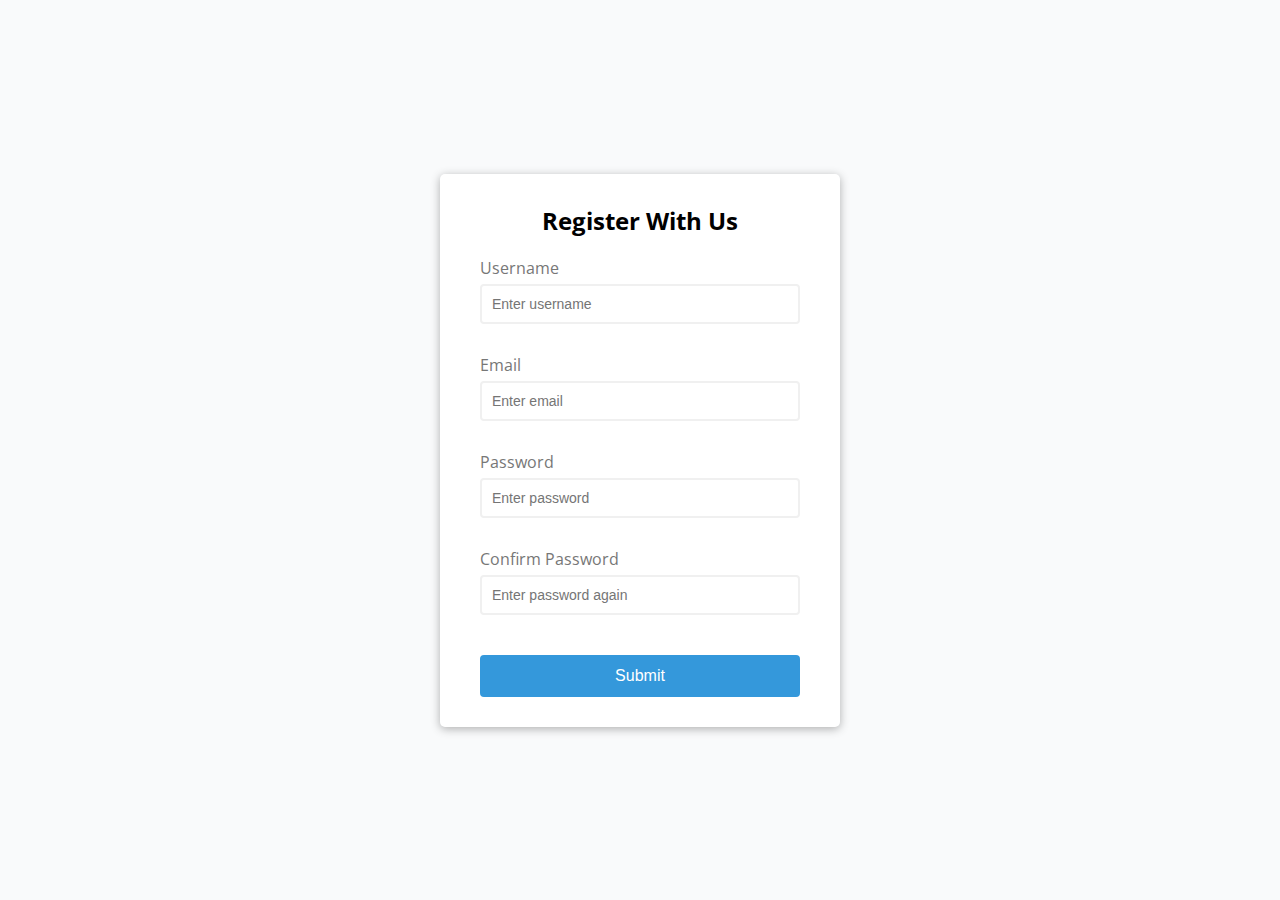
<file: form-validation/registration-form/index.html>
<!DOCTYPE html>
<html lang="kr">

<head>
  <meta charset="UTF-8">
  <meta http-equiv="X-UA-Compatible" content="IE=edge">
  <meta name="viewport" content="width=device-width, initial-scale=1.0">
  <link rel="stylesheet" href="style.css">
  <title>User Registration Form</title>
</head>

<body>
  <div class="container">
    <form action="" id="form" class="form">
      <h2>Register With Us</h2>
      <div class="form-control">
        <label for="username">Username</label>
        <input type="text" id="username" placeholder="Enter username">
        <small>Error message</small>
      </div>
      <div class="form-control">
        <label for="email">Email</label>
        <input type="text" id="email" placeholder="Enter email">
        <small>Error message</small>
      </div>
      <div class="form-control">
        <label for="password">Password</label>
        <input type="password" id="password" placeholder="Enter password">
        <small>Error message</small>
      </div>
      <div class="form-control">
        <label for="password2">Confirm Password</label>
        <input type="password" id="password2" placeholder="Enter password again">
        <small>Error message</small>
      </div>
      <button>Submit</button>
    </form>
  </div>

  <script src="validate.js"></script>
</body>

</html>
</file>
<file: form-validation/registration-form/style.css>
@import url('https://fonts.googleapis.com/css2?family=Open+Sans&display=swap');

:root {
  --success-color: #2ecc71;
  --error-color: #e74c3c;
}

* {
  box-sizing: border-box;
}

body {
  background-color: #f9fafb;
  font-family: 'Open Sans', sans-serif;

  /* UI center */
  display: flex;
  align-items: center;
  justify-content: center;
  min-height: 100vh; /* 'align-item: center'이므로 전체 화면 중간에 오도록 함 */
  margin: 0;
}

.container {
  background-color: #fff;
  border-radius: 5px;
  box-shadow: 0 2px 10px rgba(0, 0, 0, 0.3);
  width: 400px;
}

h2 {
  text-align: center;
  margin: 0 0 20px;
}

.form {
  padding: 30px 40px;
}

.form-control {
  margin-bottom: 10px;
  padding-bottom: 20px;
  position: relative;
}

.form-control label {
  color: #777;
  display: block;
  margin-bottom: 5px;
}

.form-control input {
  border: 2px solid #f0f0f0;
  border-radius: 4px;
  display: block;
  width: 100%;
  padding: 10px;
  font-size: 14px;
}

.form-control input:focus {
  outline: 0;
  border-color: #777;
}

.form-control.success input {
  border-color: var(--success-color);
}

.form-control.error input {
  border-color: var(--error-color);
}

.form-control small {
  color: var(--error-color);
  position: absolute;
  bottom: 0;
  left: 0;
  visibility: hidden;
}

.form-control.error small {
  visibility: visible;
}

.form button {
  cursor: pointer;
  background-color: #3498db;
  border: 2px solid #3498db;
  border-radius: 4px;
  color: #fff;
  display: block;
  font-size: 16px;
  padding: 10px;
  margin-top: 20px;
  width: 100%;
}
</file>
